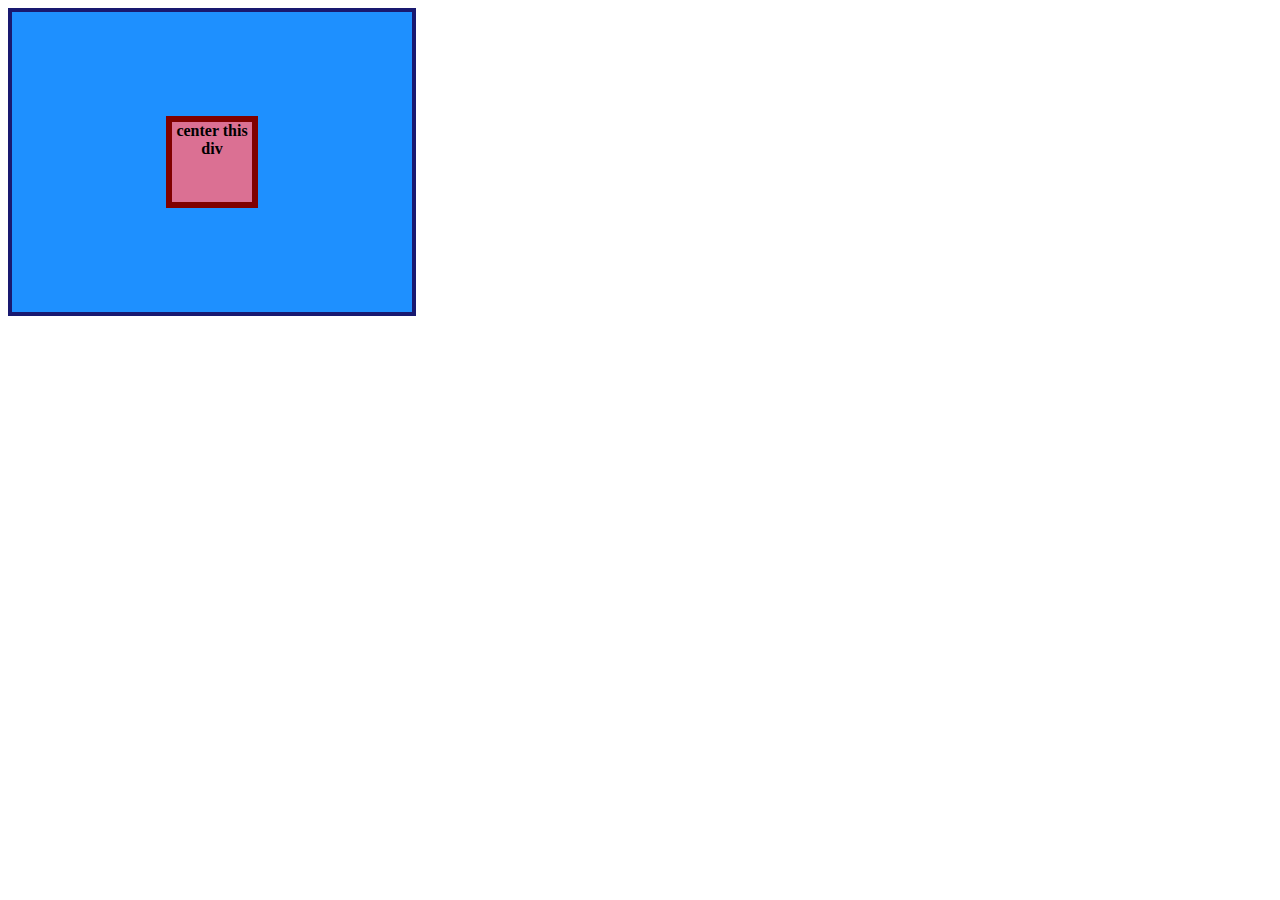
<file: foundations/flex/01-flex-center/index.html>
<!DOCTYPE html>
<html lang="en">
  <head>
    <meta charset="UTF-8">
    <meta http-equiv="X-UA-Compatible" content="IE=edge">
    <meta name="viewport" content="width=device-width, initial-scale=1.0">
    <title>CENTER THIS DIV</title>
    <link rel="stylesheet" href="style.css">
  </head>
  <body>
    <div class="container">
      <div class="box">center this div</div>
    </div>
  </body>
</html>
</file>
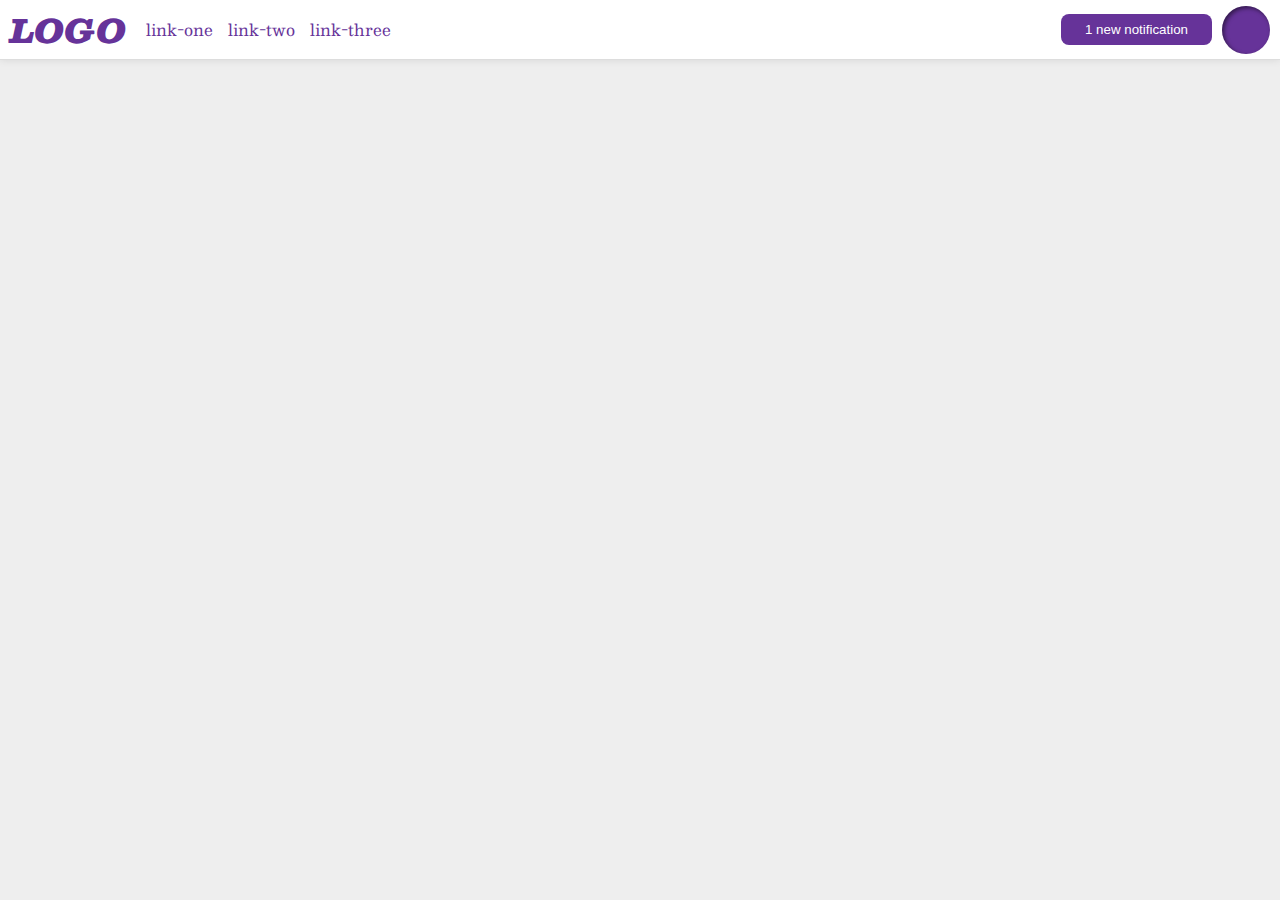
<file: foundations/flex/03-flex-header-2/index.html>
<!DOCTYPE html>
<html lang="en">

<head>
  <meta charset="UTF-8">
  <meta http-equiv="X-UA-Compatible" content="IE=edge">
  <meta name="viewport" content="width=device-width, initial-scale=1.0">
  <title>Flex Header 2</title>
  <link rel="stylesheet" href="style.css">
</head>

<body>
  <div class="header">
    <div class="left-side-nav">
      <div class="logo">
        LOGO
      </div>
      <ul class="links">
        <li><a href="https://google.com">link-one</a></li>
        <li><a href="https://google.com">link-two</a></li>
        <li><a href="https://google.com">link-three</a></li>
      </ul>
    </div>
    <div class="right-side-nav">
      <button class="notifications">
        1 new notification
      </button>
      <div class="profile-image"></div>
    </div>

  </div>
</body>

</html>
</file>
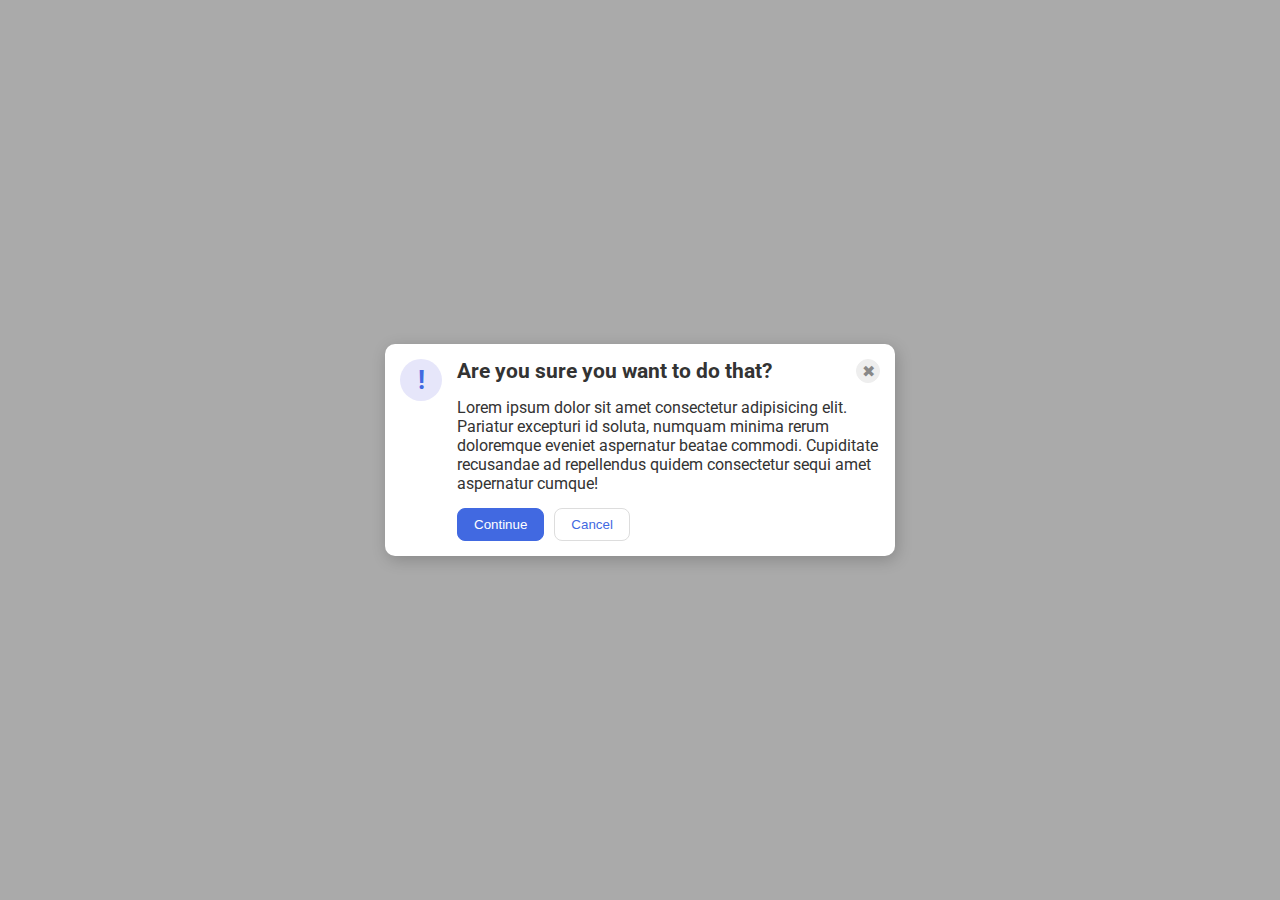
<file: foundations/flex/05-flex-modal/index.html>
<!DOCTYPE html>
<html lang="en">
  <head>
    <meta charset="UTF-8">
    <meta http-equiv="X-UA-Compatible" content="IE=edge">
    <meta name="viewport" content="width=device-width, initial-scale=1.0">
    <link rel="stylesheet" href="style.css">
    <title>Modal</title>
  </head>
  <body>
    <div class="modal">
      <div class="icon">!</div>
      <div class="content-container">
        <div class="question-warning">
          <div class="header">Are you sure you want to do that?</div>
          <button class="close-button">✖</button>
        </div>
        <div class="text">Lorem ipsum dolor sit amet consectetur adipisicing elit. Pariatur excepturi id soluta, numquam minima rerum doloremque eveniet aspernatur beatae commodi. Cupiditate recusandae ad repellendus quidem consectetur sequi amet aspernatur cumque!</div>
        <div class="buttons">
          <button class="continue">Continue</button>
          <button class="cancel">Cancel</button>
        </div>
      </div>
    </div>
  </body>
</html>
</file>
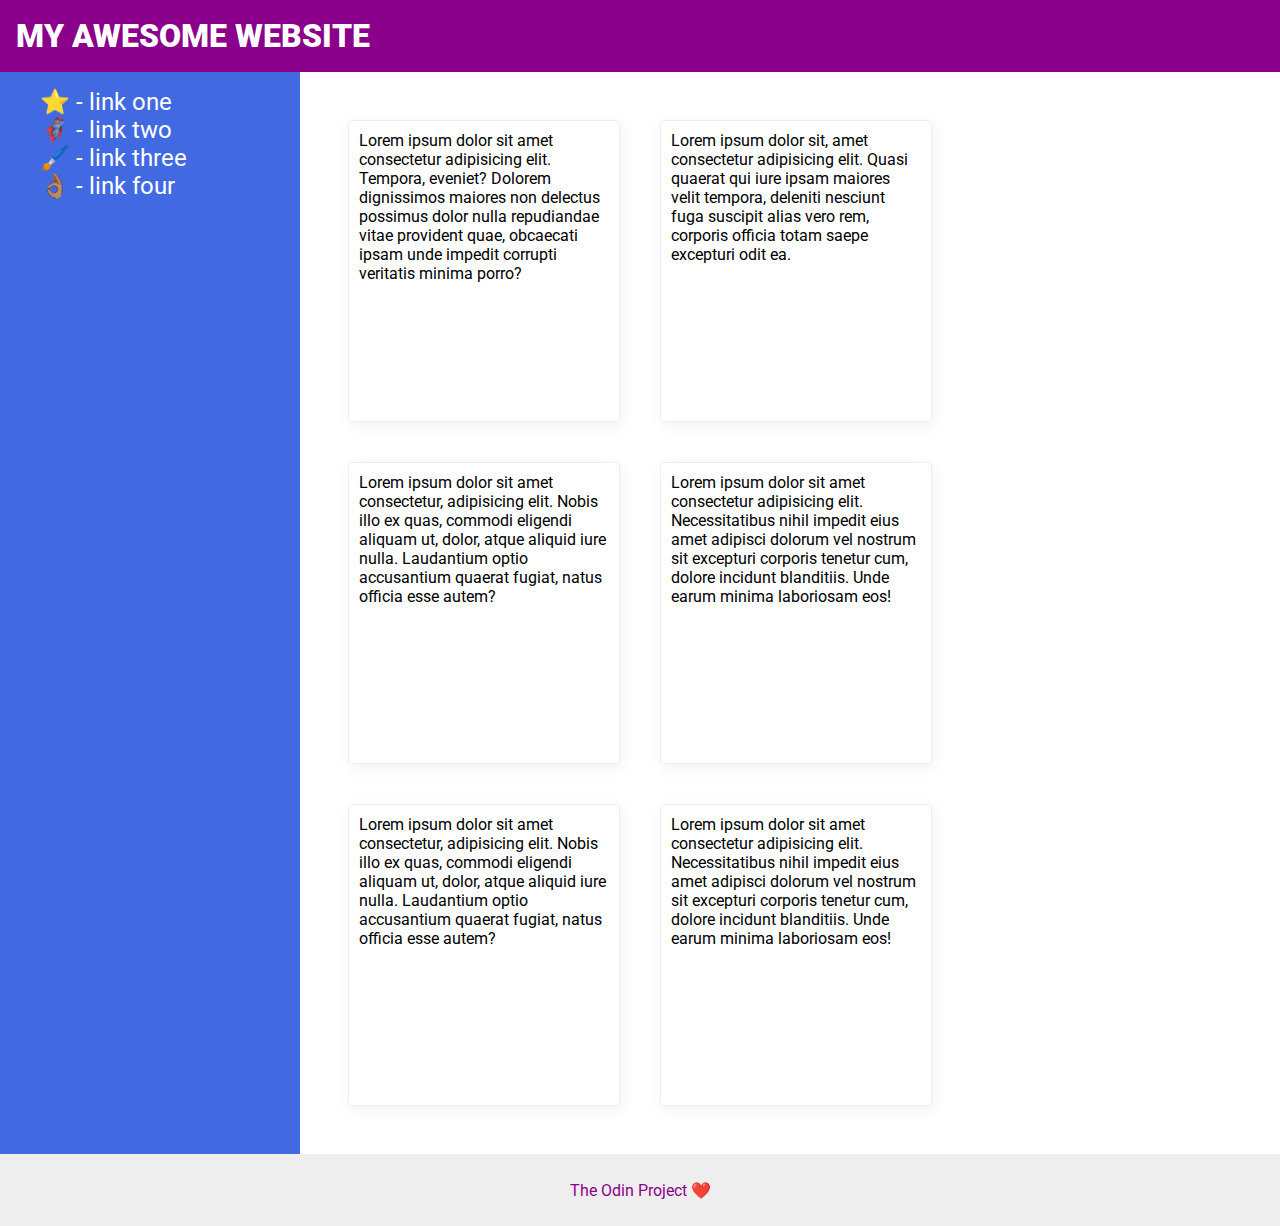
<file: foundations/flex/07-flex-layout-2/index.html>
<!DOCTYPE html>
<html lang="en">

<head>
  <meta charset="UTF-8">
  <meta http-equiv="X-UA-Compatible" content="IE=edge">
  <meta name="viewport" content="width=device-width, initial-scale=1.0">
  <title>The Holy Grail</title>
  <link rel="stylesheet" href="style.css">
  <link rel="preconnect" href="https://fonts.googleapis.com">
  <link rel="preconnect" href="https://fonts.gstatic.com" crossorigin>
  <link href="https://fonts.googleapis.com/css2?family=Roboto:ital,wght@0,100..900;1,100..900&display=swap"
    rel="stylesheet">
</head>

<body>
  <div class="header">
    MY AWESOME WEBSITE
  </div>

  <div class="main-content">

    <div class="sidebar">
      <ul>
        <li><a href="#">⭐ - link one</a></li>
        <li><a href="#">🦸🏽‍♂️ - link two</a></li>
        <li><a href="#">🖌️ - link three</a></li>
        <li><a href="#">👌🏽 - link four</a></li>
      </ul>
    </div>
    <div class="card-container">
      <div class="card">Lorem ipsum dolor sit amet consectetur adipisicing elit. Tempora, eveniet? Dolorem dignissimos
        maiores non delectus possimus dolor nulla repudiandae vitae provident quae, obcaecati ipsam unde impedit
        corrupti
        veritatis minima porro?</div>
      <div class="card">Lorem ipsum dolor sit, amet consectetur adipisicing elit. Quasi quaerat qui iure ipsam maiores
        velit tempora, deleniti nesciunt fuga suscipit alias vero rem, corporis officia totam saepe excepturi odit ea.
      </div>
      <div class="card">Lorem ipsum dolor sit amet consectetur, adipisicing elit. Nobis illo ex quas, commodi eligendi
        aliquam ut, dolor, atque aliquid iure nulla. Laudantium optio accusantium quaerat fugiat, natus officia esse
        autem?</div>
      <div class="card">Lorem ipsum dolor sit amet consectetur adipisicing elit. Necessitatibus nihil impedit eius amet
        adipisci dolorum vel nostrum sit excepturi corporis tenetur cum, dolore incidunt blanditiis. Unde earum minima
        laboriosam eos!</div>
      <div class="card">Lorem ipsum dolor sit amet consectetur, adipisicing elit. Nobis illo ex quas, commodi eligendi
        aliquam ut, dolor, atque aliquid iure nulla. Laudantium optio accusantium quaerat fugiat, natus officia esse
        autem?</div>
      <div class="card">Lorem ipsum dolor sit amet consectetur adipisicing elit. Necessitatibus nihil impedit eius amet
        adipisci dolorum vel nostrum sit excepturi corporis tenetur cum, dolore incidunt blanditiis. Unde earum minima
        laboriosam eos!</div>
    </div>


  </div>



  <div class="footer">
    The Odin Project ❤️
  </div>
</body>

</html>
</file>
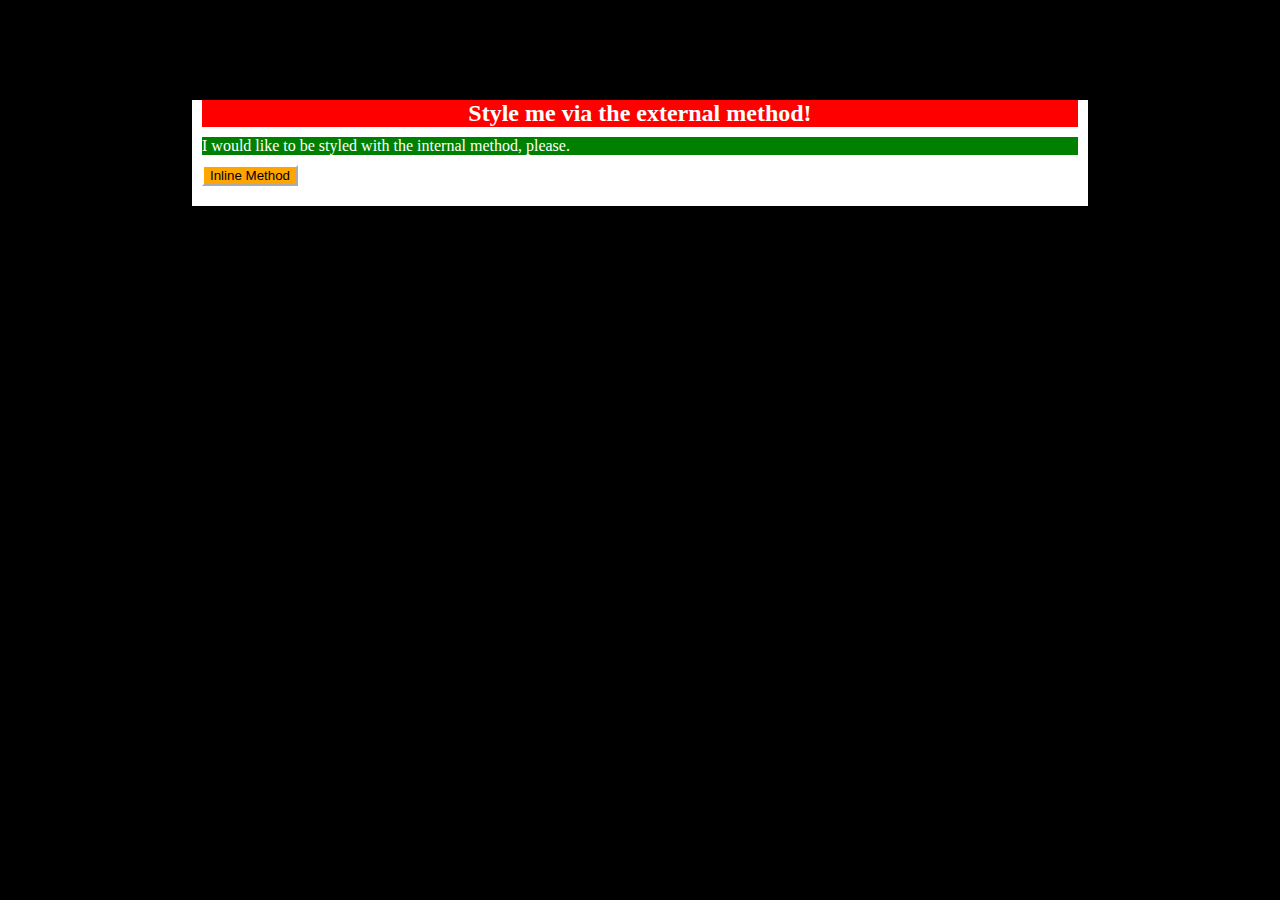
<file: foundations/intro-to-css/01-css-methods/index.html>
<!DOCTYPE html>
<html lang="en" style="background-color: black">
  <head>
    <meta charset="UTF-8">
    <meta http-equiv="X-UA-Compatible" content="IE=edge">
    <meta name="viewport" content="width=device-width, initial-scale=1.0">
    <title>Methods for Adding CSS</title>
    <style> 
	p {
		background-color: green;
		color: white;
		margin: 10px 10px;
	}

    </style>
    <link rel="stylesheet" href="style.css">
  </head>
  <body>
    <div>Style me via the external method!</div>
    <p>I would like to be styled with the internal method, please.</p>
    <button style="background-color: orange; border-color: white; margin: 0 10px 20px 10px">Inline Method</button>
  </body>
</html>
</file>
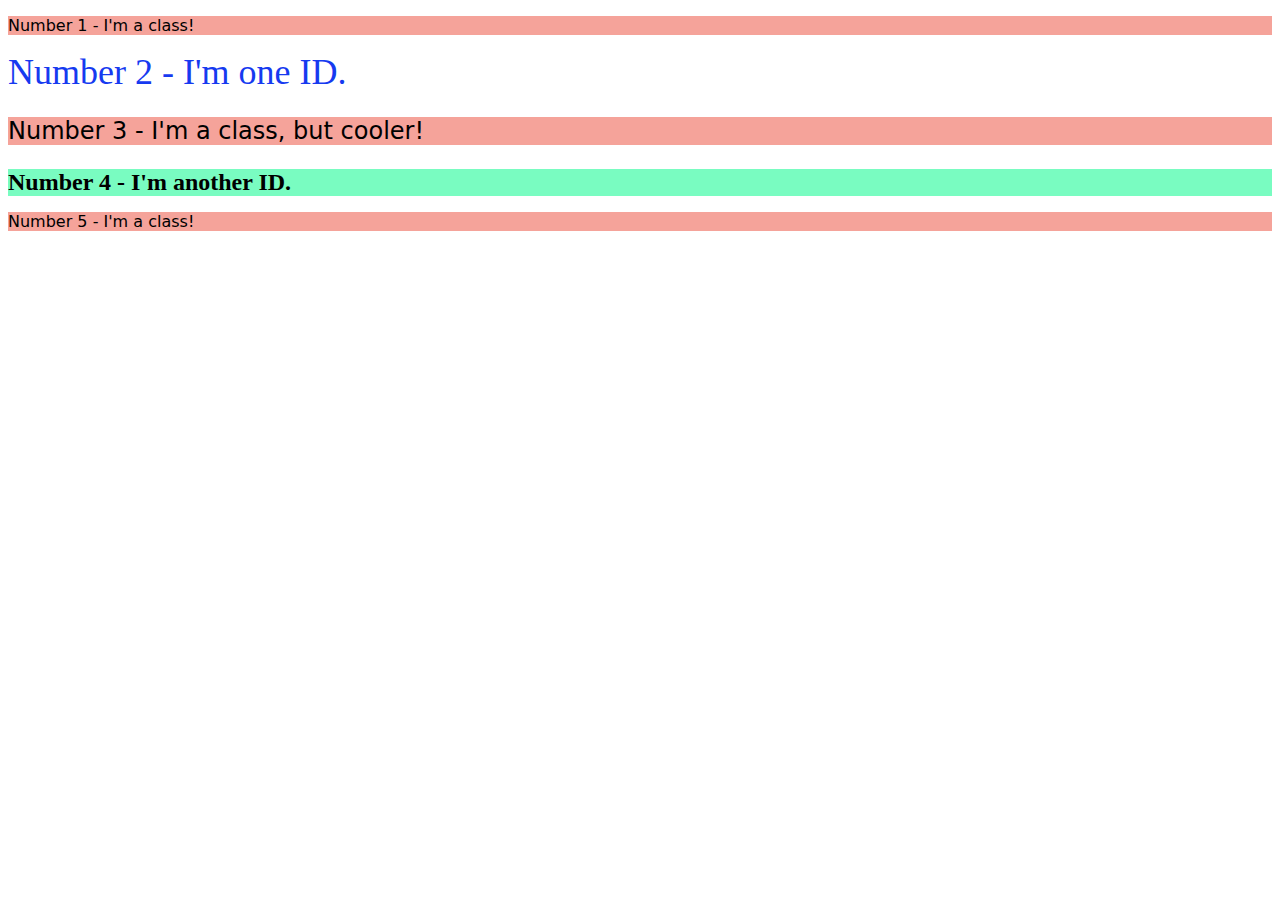
<file: foundations/intro-to-css/02-class-id-selectors/index.html>
<!DOCTYPE html>
<html lang="en">
  <head>
    <meta charset="UTF-8">
    <meta http-equiv="X-UA-Compatible" content="IE=edge">
    <meta name="viewport" content="width=device-width, initial-scale=1.0">
    <title>Class and ID Selectors</title>
    <link rel="stylesheet" href="style.css">
  </head>
  <body>
    <p class="odd">Number 1 - I'm a class!</p>
    <div id="first-div">Number 2 - I'm one ID.</div>
    <p class="odd font-change">Number 3 - I'm a class, but cooler!</p>
    <div id="second-div">Number 4 - I'm another ID.</div>
    <p class="odd">Number 5 - I'm a class!</p>
  </body>
</html>
</file>
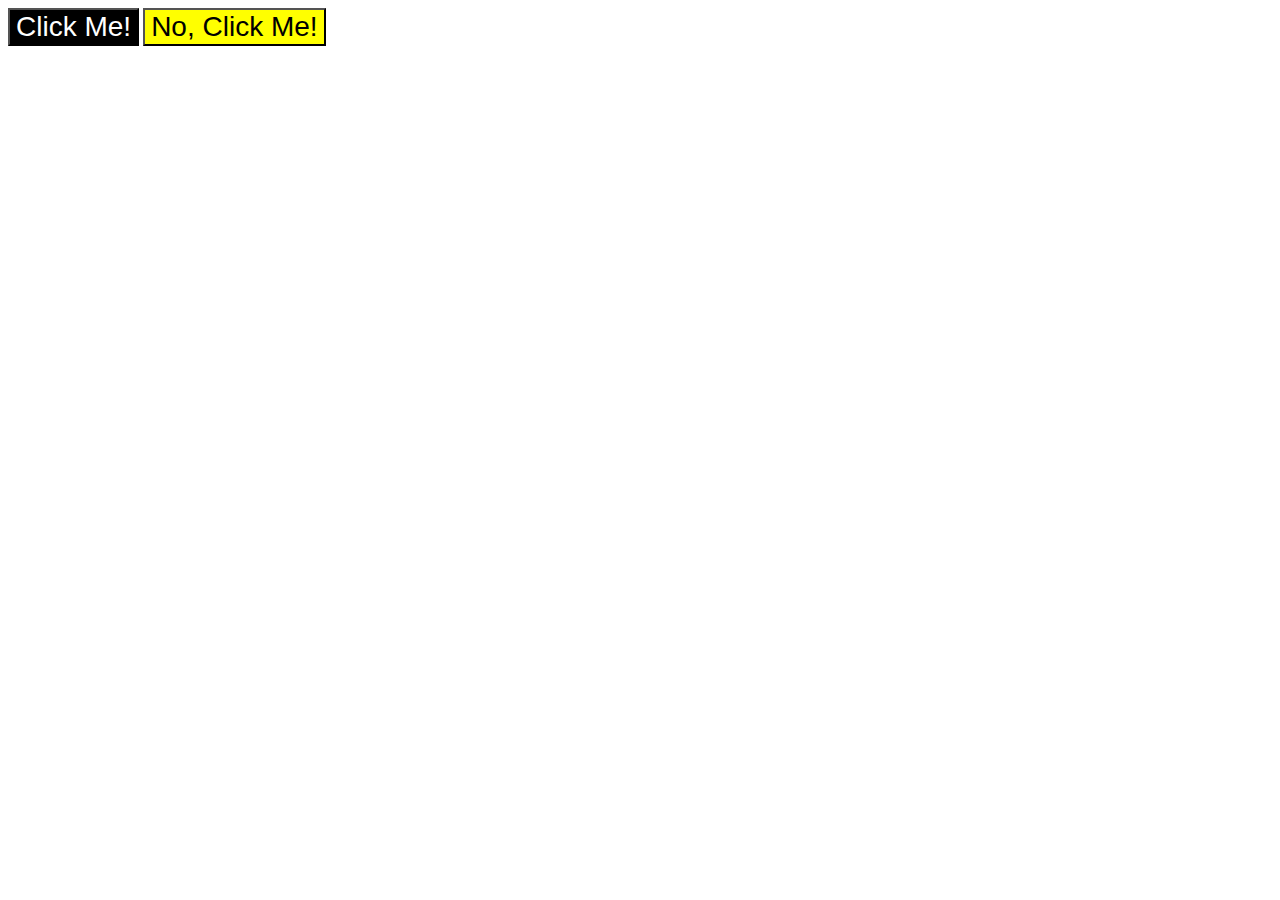
<file: foundations/intro-to-css/03-grouping-selectors/index.html>
<!DOCTYPE html>
<html lang="en">
  <head>
    <meta charset="UTF-8">
    <meta http-equiv="X-UA-Compatible" content="IE=edge">
    <meta name="viewport" content="width=device-width, initial-scale=1.0">
    <title>Grouping Selectors</title>
    <link rel="stylesheet" href="style.css">
  </head>
  <body>
    <button class="first-class">Click Me!</button>
    <button class="second-class">No, Click Me!</button>
  </body>
</html>
</file>
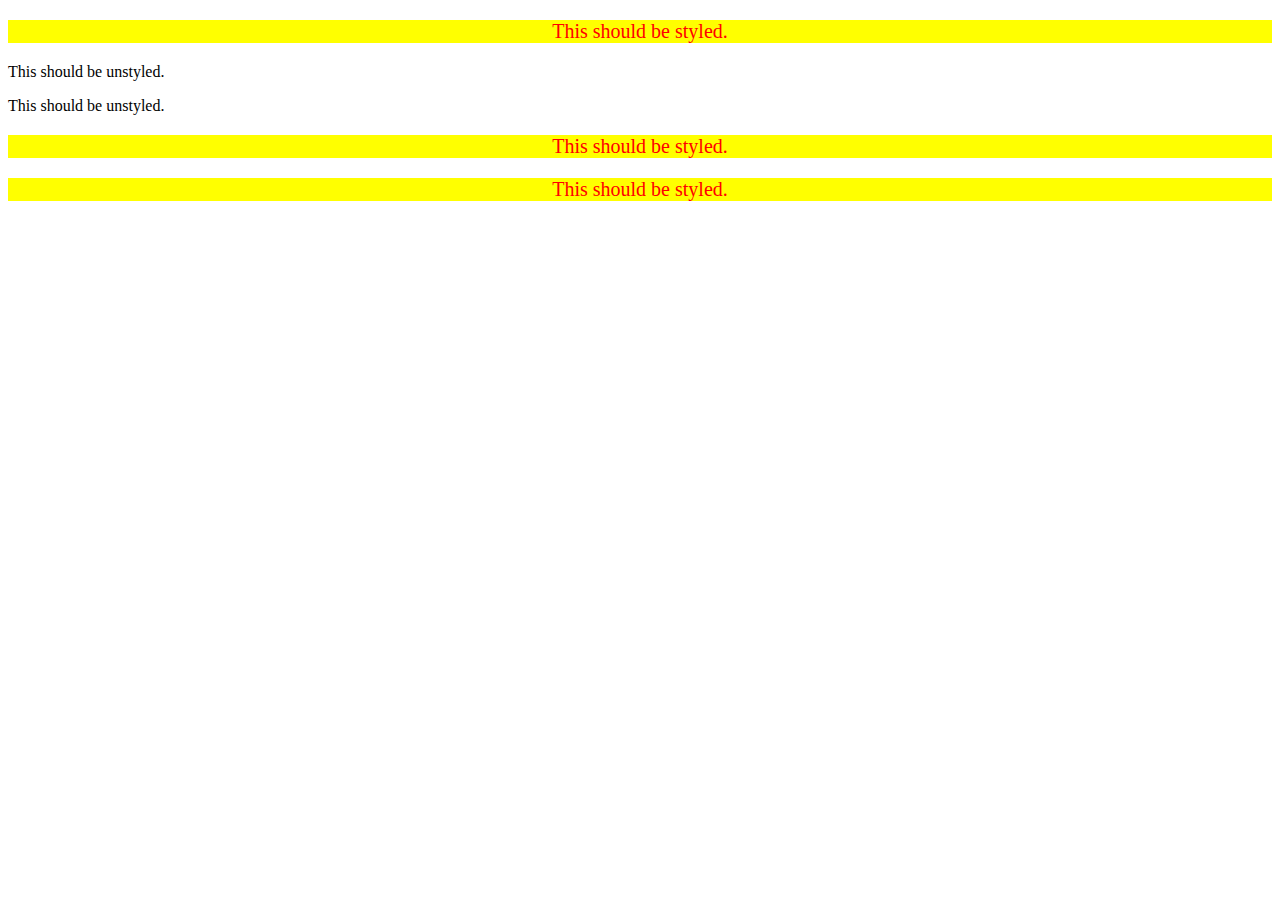
<file: foundations/intro-to-css/05-descendant-combinator/index.html>
<!DOCTYPE html>
<html lang="en">
  <head>
    <meta charset="UTF-8">
    <meta http-equiv="X-UA-Compatible" content="IE=edge">
    <meta name="viewport" content="width=device-width, initial-scale=1.0">
    <title>Descendant Combinator</title>
    <link rel="stylesheet" href="style.css">
  </head>
  <body>
    <div class="container">
      <p class="text">This should be styled.</p>
    </div>
    <p class="text">This should be unstyled.</p>
    <p class="text">This should be unstyled.</p>
    <div class="container">
      <p class="text">This should be styled.</p>
      <p class="text">This should be styled.</p>
    </div>
  </body>
</html>
</file>
<file: foundations/flex/01-flex-center/style.css>
.container {
  background: dodgerblue;
  border: 4px solid midnightblue;
  width: 400px;
  height: 300px;
  display: flex;
  justify-content: center;
  align-items: center; 
}

.box {
  background: palevioletred;
  font-weight: bold;
  text-align: center;
  border: 6px solid maroon;
  width: 80px;
  height: 80px;
}
</file>
<file: foundations/flex/03-flex-header-2/style.css>
/* this is some magical font-importing.  
you'll learn about it later. */
@import url('https://fonts.googleapis.com/css2?family=Besley:ital,wght@0,400;1,900&display=swap');

body {
  margin: 0;
  background: #eee;
  font-family: Besley, serif;
}

.header {
  background: white;
  border-bottom: 1px solid #ddd;
  box-shadow: 0 0 8px rgba(0, 0, 0, .1);
  display: flex;
  justify-content: space-between;
}

.profile-image {
  background: rebeccapurple;
  box-shadow: inset 2px 2px 4px rgba(0, 0, 0, .5);
  border-radius: 50%;
  width: 48px;
  height: 48px;
}

.logo {
  color: rebeccapurple;
  font-size: 32px;
  font-weight: 900;
  font-style: italic;
}

button {
  border: none;
  border-radius: 8px;
  background: rebeccapurple;
  color: white;
  padding: 8px 24px;
}

a {
  /* this removes the line under our links */
  text-decoration: none;
  color: rebeccapurple;
}

ul {
  list-style-type: none;
  display: flex;
  gap: 15px;
  padding: 0;
}

.left-side-nav {
  display: flex;
  margin-left: 10px;
  gap: 20px;
  align-items: center;
}

.right-side-nav {
  display: flex;
  margin-right: 10px;
  gap: 10px;
  align-items: center;
}
</file>
<file: foundations/flex/05-flex-modal/style.css>
@import url('https://fonts.googleapis.com/css2?family=Roboto:wght@400;700&display=swap');

html, body {
  height: 100%;
}

body {
  font-family: Roboto, sans-serif;
  margin: 0;
  background: #aaa;
  color: #333;
  /* I'll give you this one for free lol */
  display: flex;
  align-items: center;
  justify-content: center;
}

.modal {
  background: white;
  width: 480px;
  border-radius: 10px;
  box-shadow: 2px 4px 16px rgba(0,0,0,.2);
  display: flex;
  justify-content: space-between;
  padding: 15px;
  gap: 15px;
}

.icon {
  color: royalblue;
  font-size: 26px;
  font-weight: 700;
  background: lavender;
  width: 42px;
  height: 42px;
  border-radius: 50%;
  display: flex;
  align-items: center;
  justify-content: center;
  flex-shrink: 0;
}

.close-button {
  background: #eee;
  border-radius: 50%;
  color: #888;
  font-weight: 400;
  font-size: 16px;
  height: 24px;
  width: 24px;
  display: flex;
  align-items: center;
  justify-content: center;
  border: 1px solid #eee;
  padding: 0;
}

button {
  cursor: pointer;
  padding: 8px 16px;
  border-radius: 8px;
}

button.continue {
  background: royalblue;
  border: 1px solid royalblue;
  color: white;
}

button.cancel {
  background: white;
  border: 1px solid #ddd;
  color: royalblue;
}

.question-warning {
  display: flex;
  justify-content: space-between;
}

.header {
  font-weight: bold;
  font-size: 1.3em;
}

.content-container{
  display: flex;
  flex-direction: column;
  gap: 15px;
}

.buttons {
  display: flex;
  gap: 10px;
}
</file>
<file: foundations/flex/07-flex-layout-2/style.css>
body {
  font-family: "Roboto", sans-serif;
  margin: 0;
  min-height: 100vh;
  display: flex;
  flex-direction: column;
}

.header {
  height: 72px;
  background: darkmagenta;
  color: white;
  font-size: 32px;
  font-weight: 900;
  display: flex;
  align-items: center;
  padding-left: 16px;
}

.footer {
  height: 72px;
  background: #eee;
  color: darkmagenta;
  display: flex;
  align-items: center;
  justify-content: center;
}

.sidebar {
  width: 300px;
  background: royalblue;
  box-sizing: border-box;
  flex-shrink: 0;
}

.card {
  border: 1px solid #eee;
  box-shadow: 2px 4px 16px rgba(0, 0, 0, .06);
  border-radius: 4px;
  display: flex;
  width: 250px;
  height: 280px;
  padding: 10px;
}

.main-content {
  display: flex;
  flex: 1;
}

.card-container {
  display: flex;
  padding: 48px;
  flex-wrap: wrap;
  gap: 40px;
}

a {
  text-decoration: none;
  color: white;
  font-size: 24px;
}

ul {
  list-style: none;
}
</file>
<file: foundations/intro-to-css/01-css-methods/style.css>
body {
	background-color: white;
	width: 70%;
	margin: 100px auto 0 auto;
}


div {
	background-color: red;
	color: white;
	text-align: center;
	font-size: 1.5em;
	font-weight: 600;
	margin: auto 10px;
}
</file>
<file: foundations/intro-to-css/02-class-id-selectors/style.css>
.odd {
	background-color: #f5a39a;
	font-family: 'Verdana', 'DejaVu Sans', sans-serif;
}

#first-div {
	color: #163af0;
	font-size: 36px;
}

#second-div {
	background-color: #79fcc1;
	font-size: 24px;
	font-weight: bold;
}

.odd.font-change {
	font-size: 24px;
}
</file>
<file: foundations/intro-to-css/03-grouping-selectors/style.css>
.first-class,
.second-class {
	font-size: 28px;
	font-family: 'Helvetica', 'Times New Roman', sans-serif;	
}

.first-class {
	background-color: #000;
	color: #fff;
}

.second-class {
	background-color: yellow;
}
</file>
<file: foundations/intro-to-css/05-descendant-combinator/style.css>
div .text {
	background-color: yellow;
	font-size: 20px;
	text-align: center;
	color: red;
}
</file>
